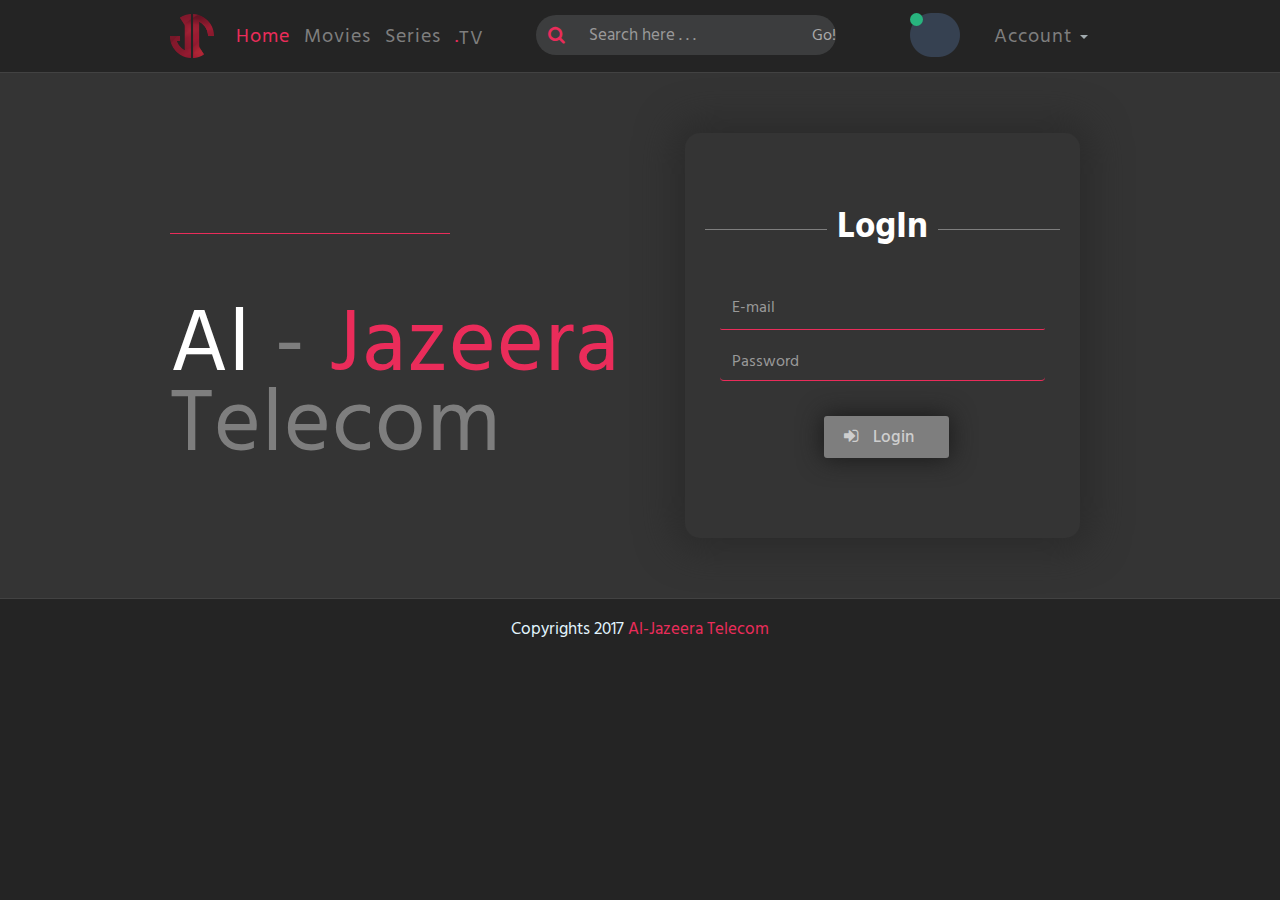
<file: login.html>
<!DOCTYPE html>
<html lang="en">
    <head>
        <meta charset="utf-8">
        <meta http-equiv="X-UA-Compatible" content="IE=edge">
        <meta name="viewport" content="width=device-width, initial-scale=1">
        <!-- The above 3 meta tags *must* come first in the head; any other head content must come *after* these tags -->
        <meta name="description" content="">
        <meta name="author" content="">
        <link rel="icon" href="http://tv.jt.iq/website/images/logo.png">

        <title>Login</title>

        <!-- Bootstrap core CSS -->

        <link href="assets/css/bootstrap.min.css" rel="stylesheet">


        <!-- Theme CSS -->
        <link href="assets/css/style1.css" rel="stylesheet">
        <!--<link href="assets/materialize/css/materialize.min.css" rel="stylesheet">-->
        <link href="assets/css/font-awesome.min.css" rel="stylesheet">
        <link href="assets/css/font-circle-video.css" rel="stylesheet">
        <link href="assets/css/bootstrap-datepicker.min.css" rel="stylesheet">

        <!-- Js -->
        <script src="assets/js/jquery.min.js"></script>
        <script src="assets/js/bootstrap.min.js"></script>
        <!--<script src="assets/materialize/js/materialize.min.js"></script>-->
        <script src="assets/js/bootstrap-datepicker.min.js"></script>

        <!-- font-family: 'Hind', sans-serif; -->
        <link href='https://fonts.googleapis.com/css?family=Hind:400,300,500,600,700|Hind+Guntur:300,400,500,700' rel='stylesheet' type='text/css'>
        <style>

        </style>

    </head>

    <body class="dark">

        <!-- logo, menu, search, avatar -->
        <nav class="navbar navbar-default">
            <div class="container">
                <!-- Brand and toggle get grouped for better mobile display -->
                <div class="navbar-header">
                    <button type="button" class="navbar-toggle collapsed" data-toggle="collapse" data-target="#top-nav" aria-expanded="false">
                        <span class="sr-only">Toggle navigation</span>
                        <span class="icon-bar"></span>
                        <span class="icon-bar"></span>
                        <span class="icon-bar"></span>
                    </button>
                    <a class="navbar-brand" href="#">
                        <img src="assets/img/logo.png" alt="Project name" class="logo" />
                    </a>
                </div>

                <!-- Collect the nav links, forms, and other content for toggling -->
                <div class="collapse navbar-collapse" id="top-nav">
                    <ul class="nav navbar-nav">
                        <li class="active"><a href="index.html">Home</a></li>
                        <li><a href="movies.html">Movies</a></li>
                        <li><a href="series.html">Series</a></li>
                        <li><a href="tv.html"><h class="blinking">.</h>TV</a></li>

                    </ul>
                    <form action="search.html" method="post" class="navbar-form navbar-left">
                        <div class="topsearch">
                            <div class="input-group">
                                <span class="input-group-addon"><i class="fa fa-search"></i></span>
                                <input type="text" class="form-control" placeholder="Search here . . .">
                                <div class="input-group-btn">
                                    <button type="submit" class="btn btn-default">Go!</button>
                                </div><!-- /btn-group -->
                            </div>
                        </div>
                    </form>
                    <ul class="nav navbar-nav navbar-right">
                        <li><a href="#">
                            <div class="avatar pull-left">
                                <img src="assets/img/avatar.png" alt="avatar" class="img-responsive" />
                                <span class="status"></span>
                            </div>
                        </a></li>
                        <li class="dropdown">
                            <a href="#" class="dropdown-toggle" data-toggle="dropdown">Account <span class="caret"></span></a>
                            <ul class="dropdown-menu">
                                <li><a href="login.html"><i class="fa fa-sign-in" aria-hidden="true" style="color: #ea2c5a!important;"></i> Login</a></li>
                                <li><a href="signup.html"><i class="fa fa-user-plus" aria-hidden="true"style="color: #ea2c5a!important;"></i> Sign up</a></li>
                            </ul>
                        </li>
                    </ul>
                </div><!-- /.navbar-collapse -->
            </div><!-- /.container-fluid -->
        </nav>
        <!-- /Nav -->


        <!--Main-Content-->
        <div class="content-wrapper">
            <div class="container">
                <div class="row login-block">
                    <div class="col-md-6 col-sm-6">
                        <div class="banner-text">
                            <!--<div class="line"></div>-->
                            <hr>
                            <div class="b-text">
                                Al
                                <span class="color-b2">-</span>
                                <span class="color-b1">Jazeera</span>
                                <span class="color-b2">Telecom</span>
                            </div>
                        </div>
                    </div>
                    <div class="col-md-6 col-sm-6">
                        <form>
                            <div class="row signup-form">
                                <div class="col-md-12 title">
                                    <span class="text">LogIn</span>
                                </div>
                                <div class="form-group col-sm-12">
                                    <input type="email" class="form-control" placeholder="E-mail">
                                </div>
                                <div class="form-group col-sm-12">
                                    <input type="password" class="form-control" placeholder="Password">
                                </div>

                                <!--<div class="checkbox">-->
                                    <!--<label>-->
                                        <!--<label class="checkbox">-->
                                            <!--<input type="checkbox" name="#">-->
                                            <!--<span class="arrow"></span>-->
                                        <!--</label> <span style="color: #7e7e7e;">Remember me on this computer</span>-->
                                        <!--<br>-->
                                        <!--<span style="color: #cecece!important;">(not recomended on public or shared computers)</span>-->
                                    <!--</label>-->
                                <!--</div>-->

                                <div class="form-group col-md-6 col-md-offset-3 text-center signup-btns">
                                    <button type="submit" class="btn btn-default ok-btn" style="padding-right: 35px;"><i class="fa fa-sign-in" aria-hidden="true"></i> Login</button>
                                </div>
                            </div>
                        </form>
                    </div>
                </div>
            </div>
        </div>
        <!--/Main-Content-->


        <!-- footer -->
        <footer>
            <div class="container-fluid">
                <div class="row nospace">
                    <div class="container">
                        <div class="col-lg-10 col-lg-offset-1 footer-prop">
                            <p>Copyrights 2017 <a href="index.html">Al-Jazeera Telecom</a></p>
                        </div>
                    </div>
                </div>
            </div>
        </footer>
        <!-- /footer -->

    </body>
</html>
</file>
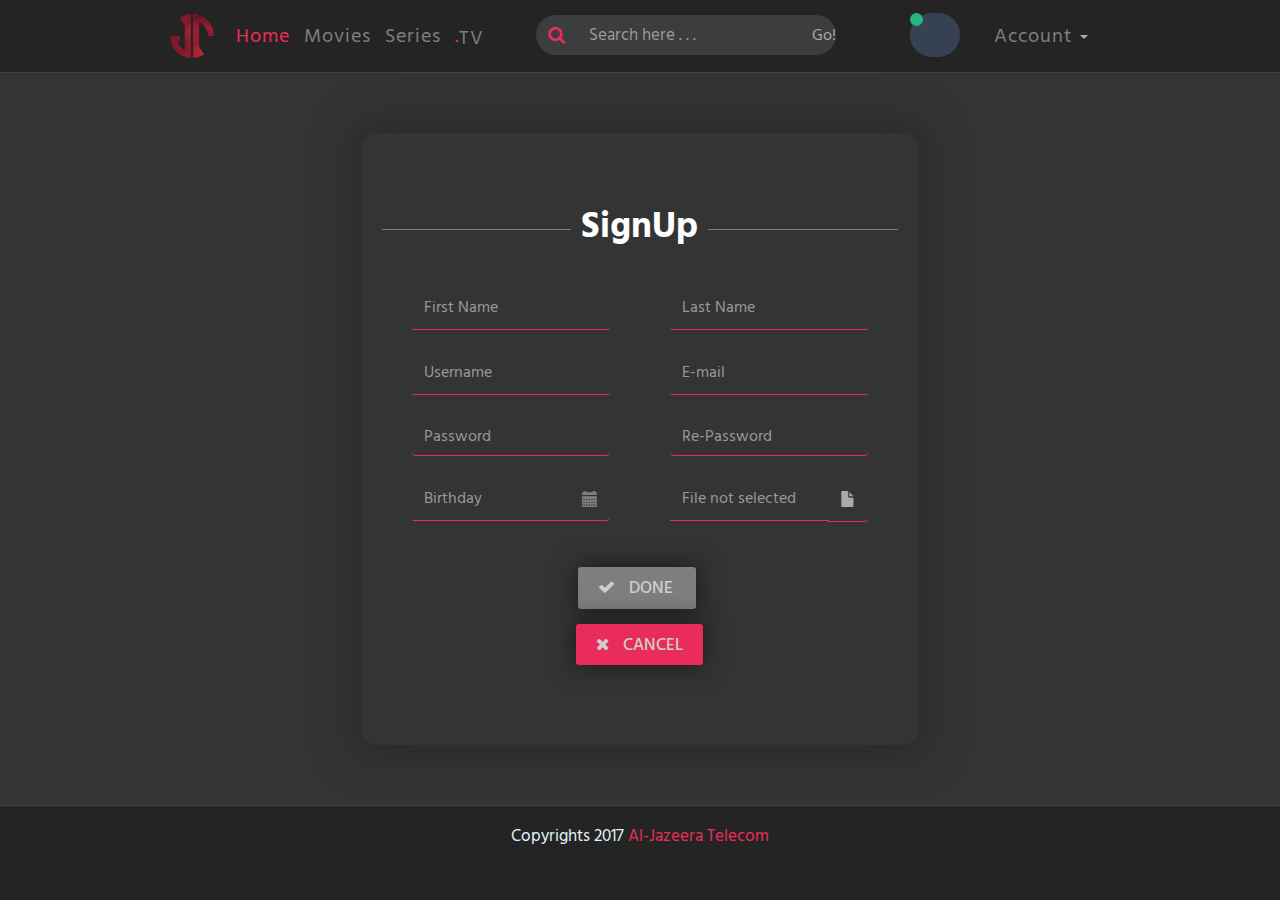
<file: signup.html>
<!DOCTYPE html>
<html lang="en">
    <head>
        <meta charset="utf-8">
        <meta http-equiv="X-UA-Compatible" content="IE=edge">
        <meta name="viewport" content="width=device-width, initial-scale=1">
        <!-- The above 3 meta tags *must* come first in the head; any other head content must come *after* these tags -->
        <meta name="description" content="">
        <meta name="author" content="">
        <link rel="icon" href="http://tv.jt.iq/website/images/logo.png">

        <title>SignUp</title>

        <!-- Bootstrap core CSS -->
        <link href="assets/css/bootstrap.min.css" rel="stylesheet">


        <!-- Theme CSS -->
        <link href="assets/css/style1.css" rel="stylesheet">
        <!--<link href="assets/materialize/css/materialize.min.css" rel="stylesheet">-->
        <link href="assets/css/font-awesome.min.css" rel="stylesheet">
        <link href="assets/css/font-circle-video.css" rel="stylesheet">
        <link href="assets/css/bootstrap-datepicker.min.css" rel="stylesheet">

        <!-- Js -->
        <script src="assets/js/jquery.min.js"></script>
        <script src="assets/js/bootstrap.min.js"></script>
        <!--<script src="assets/materialize/js/materialize.min.js"></script>-->
        <script src="assets/js/bootstrap-datepicker.min.js"></script>



        <!-- font-family: 'Hind', sans-serif; -->
        <link href='https://fonts.googleapis.com/css?family=Hind:400,300,500,600,700|Hind+Guntur:300,400,500,700' rel='stylesheet' type='text/css'>
    </head>

    <body class="dark">

        <!-- logo, menu, search, avatar -->
        <nav class="navbar navbar-default">
            <div class="container">
                <!-- Brand and toggle get grouped for better mobile display -->
                <div class="navbar-header">
                    <button type="button" class="navbar-toggle collapsed" data-toggle="collapse" data-target="#top-nav" aria-expanded="false">
                        <span class="sr-only">Toggle navigation</span>
                        <span class="icon-bar"></span>
                        <span class="icon-bar"></span>
                        <span class="icon-bar"></span>
                    </button>
                    <a class="navbar-brand" href="#">
                        <img src="assets/img/logo.png" alt="Project name" class="logo" />
                    </a>
                </div>

                <!-- Collect the nav links, forms, and other content for toggling -->
                <div class="collapse navbar-collapse" id="top-nav">
                    <ul class="nav navbar-nav">
                        <li class="active"><a href="index.html">Home</a></li>
                        <li><a href="movies.html">Movies</a></li>
                        <li><a href="series.html">Series</a></li>
                        <li><a href="tv.html"><h class="blinking">.</h>TV</a></li>

                    </ul>
                    <form action="search.html" method="post" class="navbar-form navbar-left">
                        <div class="topsearch">
                            <div class="input-group">
                                <span class="input-group-addon"><i class="fa fa-search"></i></span>
                                <input type="text" class="form-control" placeholder="Search here . . .">
                                <div class="input-group-btn">
                                    <button type="submit" class="btn btn-default">Go!</button>
                                </div><!-- /btn-group -->
                            </div>
                        </div>
                    </form>
                    <ul class="nav navbar-nav navbar-right">
                        <li><a href="#">
                            <div class="avatar pull-left">
                                <img src="assets/img/avatar.png" alt="avatar" class="img-responsive" />
                                <span class="status"></span>
                            </div>
                        </a></li>
                        <li class="dropdown">
                            <a href="#" class="dropdown-toggle" data-toggle="dropdown">Account <span class="caret"></span></a>
                            <ul class="dropdown-menu">
                                <li><a href="login.html"><i class="fa fa-sign-in" aria-hidden="true" style="color: #ea2c5a!important;"></i> Login</a></li>
                                <li><a href="signup.html"><i class="fa fa-user-plus" aria-hidden="true"style="color: #ea2c5a!important;"></i> Sign up</a></li>
                            </ul>
                        </li>
                    </ul>
                </div><!-- /.navbar-collapse -->
            </div><!-- /.container-fluid -->
        </nav>
        <!-- /Nav -->

        <!--Main-Content-->
        <div class="content-wrapper">
            <div class="container">
                <div class="row signup-block">
                    <div class="col-md-8 col-md-offset-2">
                        <form>
                            <div class="row signup-form">
                                <div class="col-md-12 title">
                                  <span class="text">SignUp</span>
                                </div>
                                <div class="form-group col-md-6 col-sm-6">
                                    <input type="text" class="form-control" placeholder="First Name">
                                </div>
                                <div class="form-group col-md-6 col-sm-6">
                                    <input type="text" class="form-control" placeholder="Last Name">
                                </div>
                                <div class="form-group col-md-6 col-sm-6">
                                    <input type="text" class="form-control" placeholder="Username">
                                </div>
                                <div class="form-group col-md-6 col-sm-6">
                                    <input type="email" class="form-control" placeholder="E-mail">
                                </div>
                                <div class="form-group col-md-6 col-sm-6">
                                    <input type="password" class="form-control" placeholder="Password">
                                </div>
                                <div class="form-group col-md-6 col-sm-6">
                                    <input type="password" class="form-control" placeholder="Re-Password">
                                </div>
                                <div class="form-group col-md-6 col-sm-6">
                                    <div class="input-group date" id='datetimepicker1'>
                                        <input type="text" class="form-control" placeholder="Birthday" />
                                        <span class="input-group-addon">
                                        <span class="glyphicon glyphicon-calendar"></span>
                                        </span>
                                    </div>
                                </div>
                                <div class="form-group col-md-6 col-sm-6">
                                    <div class="input-group">
                                        <input type="file" id="files-input-upload" style="display:none">
                                        <input type="text" id="fake-file-input-name" disabled="disabled" placeholder="File not selected" class="form-control">
                                        <span class="input-group-btn">
                                        <button id="fake-file-button-browse" type="button" class="btn btn-default">
                                            <span class="glyphicon glyphicon-file"></span>
                                        </button>
                                    </span>
                                    </div>
                                </div>

                                <div class="form-group col-md-6 col-md-offset-3 text-center signup-btns">
                                <button type="submit" class="btn btn-default ok-btn"><i class="fa fa-check" aria-hidden="true"></i> DONE</button>
                                    <a href="#" class="btn btn-default cancel-btn"><i class="fa fa-times" aria-hidden="true"></i> CANCEL</a>
                                </div>
                            </div>

                        </form>

                    </div>
                </div>
            </div>
        </div>
        <!--/Main-Content-->


        <!-- footer -->
        <footer>
            <div class="container-fluid">
                <div class="row nospace">
                    <div class="container">
                        <div class="col-lg-10 col-lg-offset-1 footer-prop">
                            <p>Copyrights 2017 <a href="index.html">Al-Jazeera Telecom</a></p>
                        </div>
                    </div>
                </div>
            </div>
        </footer>
        <!-- /footer -->

        <!-- Bootstrap core JavaScript
        ================================================== -->
        <script type="text/javascript">
            $(document).ready(function () {
                $('#datetimepicker1').datepicker({
                    format: "dd/mm/yyyy",
//
                });
            });
        </script>
        <script type="text/javascript">
            // Fake file upload
            document.getElementById('fake-file-button-browse').addEventListener('click', function() {
                document.getElementById('files-input-upload').click();
            });

            document.getElementById('files-input-upload').addEventListener('change', function() {
                document.getElementById('fake-file-input-name').value = this.value;

                document.getElementById('fake-file-button-upload').removeAttribute('disabled');
            });
        </script>

    </body>
</html>
</file>
<file: assets/css/style1.css>
/*
* Table of contents
* 1. General styles
* 1.1 Variables
* 2. Header
* 3. Content
* 3.1 Home page
* 3.2 Search page
* 3.3 Upload page and Upload Edit page
* 3.4 Account page and Login page
* 3.5 Categories Page
* 3.6 History Page
* 3.7 Channel Page
* 3.8 Single Video Page
* 4. Footer
*/
.vertical-align {
    top: 50%;
    -webkit-transform: translateY(-50%);
    -ms-transform: translateY(-50%);
    transform: translateY(-50%);
}
.horizontal-align {
    left: 50%;
    -webkit-transform: translateX(-50%);
    -ms-transform: translateX(-50%);
    transform: translateX(-50%);
}
.vert-wrapper {
    display: table;
    width: 100%;
    height: 100%;
}
.vert-wrapper .vert {
    display: table-cell;
    height: 100%;
    vertical-align: middle;
}
/*
* General Styles
*/
body {
    color: #2e2e2e;
    font-family: 'Hind Guntur', sans-serif;
    font-size: 16px;
    background-color: #ffffff;
}
body.dark {
    background-color: #242424;
}
body.dark .content-wrapper {
    background-color: #343434;
}
a {
    color: #2e2e2e;
}
a:hover {
    color: #ea2c5a;
    text-decoration: none;
}
label {
    margin-bottom: 10px;
}
.padding-def {
    padding: 70px 0;
}
.bg-clean .btn-default {
    border: none;
    background: transparent;
}
.btn-group.open .dropdown-toggle {
    -webkit-box-shadow: none;
    box-shadow: none;
}
.btn:active,
.btn.active {
    -webkit-box-shadow: none;
    box-shadow: none;
}
.btn-default:hover,
.btn-default:active,
.btn-default.active,
.btn-default:focus,
.btn-default.focus,
.open > .dropdown-toggle.btn-default {
    color: #637076;
    background-color: transparent;
    border-color: transparent;
}
.btn-default:active:hover,
.btn-default.active:hover,
.open > .dropdown-toggle.btn-default:hover,
.btn-default:active:focus,
.btn-default.active:focus,
.open > .dropdown-toggle.btn-default:focus,
.btn-default:active.focus,
.btn-default.active.focus,
.open > .dropdown-toggle.btn-default.focus {
    color: #637076;
    background-color: transparent;
    border-color: transparent;
}
.tooltip-inner {
    background-color: #44474e;
    font-family: 'Hind Guntur', sans-serif;
    font-size: 14px;
    padding: 5px 9px 1px 9px;
}
.tooltip.top .tooltip-arrow {
    border-top-color: #44474e;
}
.ta-r {
    text-align: right;
}
a.active {
    color: #ea2c5a;
}
.head-div {
    border-top: solid 1px #eceff0;
}

/*
* General Styles END
*/
.col-xs-1-5,
.col-sm-1-5,
.col-md-1-5,
.col-lg-1-5 {
    position: relative;
    min-height: 1px;
    padding-right: 10px;
    padding-left: 10px;
}
.col-xs-1-5 {
    width: 20%;
    float: left;
}
@media (min-width: 768px) {
    .col-sm-1-5 {
        width: 20%;
        float: left;
    }
}
@media (min-width: 992px) {
    .col-md-1-5 {
        width: 20%;
        float: left;
    }
}
@media (min-width: 1200px) {
    .col-lg-1-5 {
        width: 20%;
        float: left;
    }
}
input[type="text"],
input[type="email"],
input[type="number"],
input[type="search"],
textarea,
label.checkbox {
    border: solid 1px #e0e1e2;
    border-radius: 2px;
}
input[type="text"],
input[type="email"],
input[type="number"],
input[type="search"],
/*textarea {*/
    /*width: 100%;*/
    /*padding-left: 14px;*/
    /*padding-right: 14px;*/
    /*color: #7e7e7e;*/
    /*font-size: 16px;*/
    /*font-weight: normal;*/
    /*-webkit-transition: border 0.3s;*/
    /*-moz-transition: border 0.3s;*/
    /*-ms-transition: border 0.3s;*/
    /*-o-transition: border 0.3s;*/
/*}*/
input[type="text"]:focus,
input[type="email"]:focus,
input[type="number"]:focus,
input[type="search"]:focus,
textarea:focus {
    outline: none;
    border-color: #b5b5b5;
}
input[type="text"][readonly]:focus,
input[type="email"][readonly]:focus,
input[type="number"][readonly]:focus,
input[type="search"][readonly]:focus,
textarea[readonly]:focus {
    outline: none;
    border-color: #e0e1e2;
}
textarea {
    padding-top: 10px;
}
input[type="text"],
input[type="email"],
input[type="number"],
input[type="search"] {
    height: 40px;
    padding-top: 4px;
}
label.clipboard {
    position: relative;
    width: 100%;
}
label.clipboard .btn-copy {
    position: absolute;
    display: block;
    width: 56px;
    height: 28px;
    padding-top: 5px;
    top: 50%;
    right: 6px;
    margin-top: -14px;
    border-radius: 2px;
    text-align: center;
    background-color: #eceff0;
    color: #7e7e7e;
    font-weight: normal;
    cursor: pointer;
    -webkit-transition: 0.3s;
    -moz-transition: 0.3s;
    -ms-transition: 0.3s;
    -o-transition: 0.3s;
}
label.clipboard:hover .btn-copy {
    background-color: #b5b5b5;
    color: white;
}
.login-window input {
    height: 46px;
    padding-top: 18px;
}
.login-window button {
    padding-top: 22px;
    padding-bottom: 16px;
}
input:focus,
select:focus,
textarea:focus {
    -webkit-box-shadow: none !important;
    moz-box-shadow: none !important;
    box-shadow: none !important;
    outline: none !important;
}
label.checkbox-text {
    position: relative;
    display: block;
    overflow: hidden;
    padding-left: 36px;
}
label.checkbox-text .checkbox {
    position: absolute;
    left: 0;
}
label.checkbox-text p {
    margin-top: 12px;
    margin-bottom: 6px;
    font-weight: normal;
}
.cv-percent {
    color: #28b47e;
    display: inline-block;
    position: relative;
    padding-left: 19px;
}
.cv-percent .cv-circle {
    border: solid 2px #28b47e;
    border-radius: 7px;
    width: 14px;
    height: 14px;
    display: inline-block;
    position: absolute;
    top: 1px;
    left: 0px;
}
ul.list-inline li a:not(.color-active) {
    color: #7e7e7e;
}
ul.list-inline li a:not(.color-active):hover {
    color: #2e2e2e;
}
ul.list-inline li a.color-active {
    color: #ea2c5a;
}
/*.single-ms-page{*/
    /*margin-top: 60px;*/
    /*margin-bottom: 60px;*/
/*}*/


/*
* Content Index
*/
.content-wrapper {
    background-color: #fbfdfe;
}
.content-block .cb-header {
    padding: 20px 0;
    color: #7e7e7e;
}
.content-block.head-div {
    border-top: solid 1px #eceff0;
}
.v-pagination {
    text-align: center;
    margin-top: 45px;
    margin-bottom: 45px;
}
.v-pagination .pages {
    width: 70px;
    height: 62px;
    border-radius: 31px;
    background-color: #eceff0;
    text-align: center;
    padding-top: 22px;
    padding-left: 30px;
    color: #2e2e2e;
    font-size: 18px;
    font-weight: 500;
}
.v-pagination .pages:last-child {
    padding-left: 0;
}
.v-pagination .pages:hover {
    color: #ffffff;
    background-color: #637076;
}
.v-pagination .pages.active {
    color: #ffffff;
    background-color: #637076;
}
.v-pagination .list-inline {
    margin-left: 0px;
    padding: 0;
    margin: 0;
}
@media (min-width: 768px) and (max-width: 1365px) {
    .avatars .col-sm-2 {
        padding-bottom: 10px;
    }
    .b-playlist {
        margin-bottom: 15px;}
    .v-pagination .pages {
        width: 62px;
        height: 62px;
    }
}
@media (min-width: 100px) and (max-width: 767px) {

    .b-playlist {
        margin-bottom: 15px;
    }
    .v-pagination .pages {
        width: 62px;
        height: 62px;
        margin-bottom: 10px;
    }

}
@media (min-width: 100px) and (max-width: 1365px) {
    .banner-text {
        position: relative;
        top: 0;
        left: 0;
        margin-top: 0;
        margin-left: 0;
        width: auto;
    }
    .banner-text .line {
        display: none;
    }
    .banner-text .b-text {
        color: #000000;
        font-size: 30px;
        text-align: center;
        line-height: 30px;
        padding-top: 30px;
    }
    .banner-text .overtext {
        margin: 15px 0;
        color: #a1a1a1;
        text-align: center;
    }
    .login-wraper .login-window {
        position: relative;
        width: auto;
        top: 0;
        left: 0;
        margin-left: 0;
        margin-top: 0;
    }
    .login-wraper .login-window .l-head {
        padding: 20px 10px;
    }
    .login-wraper .login-window .l-form {
        padding: 25px 20px;
    }
}


.single-video .author {
    padding: 30px;
    background-color: #ffffff;
    border-radius: 5px;
    -webkit-box-shadow: 0px 2px 1px 1px #d6d7d8;
    -moz-box-shadow: 0px 2px 1px 1px #d6d7d8;
    box-shadow: 0px 2px 1px 1px #d6d7d8;
}
.single-video .author .sv-avatar {
    width: 72px;
    float: left;
}
.single-video .author .sv-name {
    width: 430px;
    padding-left: 30px;
    float: left;
    color: #7e7e7e;
}
.single-video .author .sv-name a {
    font-weight: 500;
    color: #2e2e2e;
}
.single-video .author .sv-name a:hover {
    color: #ea2c5a;
}
.single-video .author .sv-name .c-sub {
    padding-top: 13px;
    float: left;
}
.single-video .author .sv-name .c-sub .c-f {
    float: left;
    width: 86px;
    padding: 5px 10px 0px 10px;
    border: solid 1px #ea2c5a;
    border-top-left-radius: 3px;
    border-bottom-left-radius: 3px;
    background-color: #ea2c5a;
    color: #ffffff;
}
.single-video .author .sv-name .c-sub .c-s {
    float: left;
    width: 92px;
    padding: 5px 10px 0px 10px;
    border: solid 1px #eceff0;
    border-left: none;
    border-top-right-radius: 3px;
    border-bottom-right-radius: 3px;
    color: #7e7e7e;
}
.single-video .author .sv-views {
    float: right;
    width: 200px;
}
.single-video .author .sv-views .sv-views-count {
    font-size: 20px;
    text-align: right;
}
.single-video .author .sv-views .sv-views-progress {
    margin-top: 10px;
    margin-bottom: 10px;
    height: 3px;
    width: 100%;
    background-color: #eceff0;
}
.single-video .author .sv-views .sv-views-progress .sv-views-progress-bar {
    height: 3px;
    width: 80%;
    background-color: #28b47e;
}
.single-video .author .sv-views .sv-views-stats .percent {
    color: #ea2c5a;
    font-size: 15px;
    padding-right: 30px;
}
.single-video .author .sv-views .sv-views-stats .green {
    color: #28b47e;
    font-size: 15px;
    padding-right: 30px;
}
.single-video .author .sv-views .sv-views-stats .green .circle {
    display: inline-block;
    width: 13px;
    height: 13px;
    border-radius: 50%;
    border: solid 2px #28b47e;
}
.single-video .author .sv-views .sv-views-stats .grey {
    color: #7e7e7e;
    font-size: 15px;
}
.single-video .author .sv-views .sv-views-stats .grey .circle {
    display: inline-block;
    width: 13px;
    height: 13px;
    border-radius: 50%;
    border: solid 2px #7e7e7e;
}
.single-video .info {
    margin-top: 25px;
}
.single-video .info h4 {
    margin: 20px 0 3px 0;
    padding: 0;
    font-weight: 500;
    font-size: 16px;
}
.single-video .info p {
    color: #7e7e7e;
}
.single-video .info .sv-tags {
    margin-bottom: 0;
}
.single-video .info .sv-tags span {
    display: inline-block;
    padding: 5px 9px 1px 9px;
    background-color: #eceff0;
    border-radius: 3px;
    margin-right: 7px;
}
.single-video .info .date-lic h4 {
    display: inline-block;
}
.single-video .info .date-lic p {
    display: inline-block;
}

/*
* FOOTER
*/
footer {
    border-top: solid 1px #eceff0;
}
footer .footer-prop{
    text-align: center;
    font-size: 17px;
    color: #e1f5fe;
    margin-top: 20px;
    margin-bottom: 20px;
}
footer .footer-prop a{
    color: #ea2c5a;
}
footer .footer-prop a:hover{
    text-decoration: underline;
}

/*
* FOOTER END
*/
body.dark .navbar-container,
body.dark .navbar-container2,
body.dark .content-block.head-div,
body.dark .content-block .cb-header,
body.dark .v-categories.side-menu .content-block .cb-content > .row > div:last-child,
body.dark .v-categories.side-menu .content-block .cb-content > .row > div:first-child,
body.dark footer,
body.dark .delimiter,
body.dark .c-details,
body.dark .h-divider,
body.dark .content-wrapper.head-div,
body.dark .caption,
body.dark .showless,
body.dark .showless a,
body.dark .list.similar-videos,
body.dark .loadmore,
body.dark .comments-list .cl-header,
body.dark .tabs-panel,
body.dark .tabs-content .tab-1 div:first-child,
body.dark .tabs-content .tab-2,
body.dark .tabs-content .tab-3,
body.dark .h-video,
body.dark .cb-content1.videolist1,
body.dark .u-details-wrap,
body.dark .channels-content .theme-section {
    border-color: #424242 !important;
}
body.dark .block-list div {
    border-color: #242424 !important;
}
body.dark .v-categories.side-menu .content-block .cb-content > .row > div:first-child {
    background-color: #242424 !important;
}
body.dark .v-categories.side-menu .bg-add {
    background: #242424;
}
body.dark .navbar-container2 .h-resume {
    color: #7e7e7e;
}
body.dark .navbar-container2 .color-default {
    color: #a9a9a9;
}
body.dark .list-inline li a {
    color: #7e7e7e;
}
body.dark .list-inline li a:not(.color-active):hover {
    color: #a2abaf !important;
}
body.dark .list-inline.menu li a {
    color: #a9a9a9;
    font-size: 20px;
    letter-spacing: 1px;
}
body.dark .f-copy .list-inline li a {
    color: #7e7e7e;
}
body.dark .f-copy .list-inline li a:hover {
    color: #a9a9a9;
}
body.dark i.fa,
body.dark i.cv,
body.dark .caret {
    color: #a2abaf;
}
body.dark .btn-arrow {
    border-color: #a2abaf !important;
}
body.dark .selectuser .btn-default {
    color: #a2abaf;
}
body.dark .btn.btn-default {
    color: #a9a9a9;
}
body.dark .b-video .v-desc,
body.dark .b-playlist .v-desc,
body.dark .b-category .v-desc,
body.dark .h-video .v-desc,
body.dark .b-video .name,
body.dark .b-playlist .name,
body.dark .b-category .name,
body.dark .h-video .name,
body.dark .b-video .v-desc a,
body.dark .b-playlist .v-desc a,
body.dark .b-category .v-desc a,
body.dark .h-video .v-desc a,
body.dark .b-video .name a,
body.dark .b-playlist .name a,
body.dark .b-category .name a,
body.dark .h-video .name a {
    color: #a9a9a9;
}
body.dark .b-video .v-desc:hover,
body.dark .b-playlist .v-desc:hover,
body.dark .b-category .v-desc:hover,
body.dark .h-video .v-desc:hover,
body.dark .b-video .name:hover,
body.dark .b-playlist .name:hover,
body.dark .b-category .name:hover,
body.dark .h-video .name:hover,
body.dark .b-video .v-desc a:hover,
body.dark .b-playlist .v-desc a:hover,
body.dark .b-category .v-desc a:hover,
body.dark .h-video .v-desc a:hover,
body.dark .b-video .name a:hover,
body.dark .b-playlist .name a:hover,
body.dark .b-category .name a:hover,
body.dark .h-video .name a:hover {
    color: #ea2c5a;
}
body.dark .v-pagination .pages {
    background-color: #424242;
    color: #7e7e7e;
}
body.dark .v-pagination .pages i.cv {
    color: #90989b;
}
body.dark .v-pagination .pages:hover,
body.dark .v-pagination .pages.active {
    background-color: #666666;
    color: #ffffff;
}
body.dark .c-details .c-name {
    color: #a9a9a9;
}
body.dark .c-details .c-sub-wrap .c-s {
    border-color: #343434 !important;
}
body.dark .cb-search input {
    background-color: #424242;
    border-color: #424242;
    color: #7e7e7e !important;
}
body.dark .cns-block .cns-info {
    border-color: #242424 !important;
    background-color: #242424;
}
body.dark .cns-block .cns-info h5 {
    color: #a9a9a9 !important;
}
body.dark .cns-block .cns-img-small .cns-small-wrapp {
    background-color: #242424 !important;
}
body.dark .loadmore .btn {
    background-color: #424242 !important;
    border-color: #424242;
}
body.dark .loadmore .btn:hover {
    color: #ea2c5a !important;
    border-color: #ea2c5a;
}
body.dark .login-window .l-head {
    background-color: #242424;
    border-color: #424242 !important;
    color: #a9a9a9;
}
body.dark .login-window .l-form {
    background-color: #343434;
}
body.dark .login-window label,
body.dark .login-window .signuptext a {
    color: #a9a9a9;
}
body.dark .login-window input {
    background-color: #424242;
    border-color: #424242;
}
body.dark .s-s-title {
    color: #a9a9a9;
}
body.dark .caption .left a {
    color: #a9a9a9;
}
body.dark .caption .left a:hover {
    color: #ea2c5a;
}
body.dark .caption .right:hover a,
body.dark .caption .right:hover a i {
    color: #ea2c5a;
}
body.dark h1 a {
    color: #a9a9a9;
}
body.dark h1 a:hover {
    color: #ea2c5a;
}
body.dark .author {
    background-color: #242424;
    -webkit-box-shadow: 0px 2px 1px 1px #242424;
    -moz-box-shadow: 0px 2px 1px 1px #242424;
    box-shadow: 0px 2px 1px 1px #242424;
}
body.dark .author .sv-name a {
    color: #a9a9a9;
}
body.dark .author .c-sub .c-s {
    border-color: #424242 !important;
    background-color: #343434;
}
body.dark .author .sv-views-count {
    color: #a9a9a9;
}
body.dark .info h4 {
    color: #a9a9a9;
}
body.dark .sv-tags span {
    background-color: #242424 !important;
}
body.dark .sv-tags span a {
    color: #a9a9a9;
}
body.dark .sv-tags span a:hover {
    color: #ea2c5a;
}
body.dark .adblock .img,
body.dark .adblock2 .img {
    background-color: #3c3d3e;
}
body.dark .showless a {
    background-color: #424242;
    color: #7e7e7e;
}
body.dark .comments .reply-comment .rc-header {
    color: #a9a9a9;
}
body.dark .comments .rc-comment textarea {
    background-color: #424242;
    border-color: #424242;
}
body.dark .comments .comments-list .cl-header .c-nav .list-inline li a.active {
    color: #a9a9a9;
}
body.dark .comments .comments-list .cl-header .c-nav .list-inline li a:hover {
    color: #a9a9a9;
}
body.dark .comments .comments-list .cl-text {
    color: #a9a9a9;
}
body.dark .loadmore-comments form .btn.btn-default.h-btn {
    background-color: #424242;
    border-color: #424242;
}
body.dark .loadmore-comments form .btn.btn-default.h-btn:hover {
    color: #ea2c5a !important;
    border-color: #ea2c5a;
}
body.dark .tabs-panel a.active {
    background-color: #424242 !important;
}
body.dark .tabs-panel a.active,
body.dark .tabs-panel a.active i {
    color: #ea2c5a !important;
}
body.dark .tabs-panel a:hover,
body.dark .tabs-panel a:hover i {
    color: #ea2c5a !important;
}
body.dark .tabs-panel a i {
    color: #a2abaf !important;
}
body.dark .tabs-content .tab-2 i.fa,
body.dark .tabs-content .tab-2 i.fa:hover {
    color: #ffffff !important;
}
body.dark .tabs-content .tab-2 i.fa.fa-reddit {
    color: #5f99cf !important;
}
body.dark .tabs-content input,
body.dark .tabs-content textarea {
    background-color: #424242;
    color: #7e7e7e;
    border-color: #424242;
}
body.dark .tabs-content .tags-type2 a,
body.dark .tabs-content .tags-type1 a {
    background-color: #242424;
    border-color: #242424;
}
body.dark .tabs-content .tags-type2 a,
body.dark .tabs-content .tags-type2 a i {
    color: #a9a9a9;
}
body.dark .tabs-content .tags-type2 a:hover {
    background-color: #3c3d3e;
}
body.dark label.checkbox {
    background-color: #424242;
    border-color: #424242;
}
body.dark .block-list div.active {
    border-color: #ea2c5a !important;
}
body.dark .block-list div.active span {
    color: #a9a9a9 !important;
}
body.dark .list .v-number {
    color: #666666;
}
body.dark .block-list > div:nth-child(odd) {
    background-color: #424242 !important;
}
body.dark .block-list > div.active i {
    color: #ea2c5a;
}
body.dark .sscr-user-info .sscr-name {
    color: #a9a9a9 !important;
}
body.dark .u-area .u-text1 {
    color: #a9a9a9 !important;
}
body.dark .cv.cvicon-cv-upload-video {
    color: #a2abaf !important;
}
body.dark .form-group label {
    color: #a9a9a9;
}
body.dark .form-group input,
body.dark .form-group textarea,
body.dark .form-group select {
    /*background: #424242;*/
    background-color: transparent;
    border: none;
    border-bottom:1px solid #ea2c5a;
    color: #7e7e7e;
    outline: none;
    box-shadow: none;
}
body.dark .u-details .ud-caption {
    color: #a9a9a9;
}
body.dark .u-details .cvicon-cv-cancel {
    color: #a2abaf;
}
body.dark .u-details .cvicon-cv-cancel:hover {
    color: #ea2c5a;
}
body.dark .u-details .u-title {
    color: #a9a9a9;
}
body.dark .clipboard .btn-copy {
    background-color: #242424;
    color: #a9a9a9;
}
body.dark .clipboard .btn-copy:hover {
    background-color: #343434;
}
body.dark .loginsignup a {
    color: #a9a9a9;
}
body.dark .channels-content h4 {
    color: #a9a9a9;
}
body.dark .btn-view-more:hover {
    color: #a9a9a9 !important;
}
body.dark .c-sub-wrap .c-s {
    background-color: #424242;
    border-color: #424242;
}
.u-form .u-category {
    color: #a9a9a9 !important;
}
i.fa:hover,
i.cv:hover {
    color: #ea2c5a !important;
}
.b-video .v-desc:hover,
.b-playlist .v-desc:hover,
.b-category .v-desc:hover,
.v-desc .v-desc:hover,
.b-video .name:hover,
.b-playlist .name:hover,
.b-category .name:hover,
.v-desc .name:hover,
.b-video .v-desc:hover a,
.b-playlist .v-desc:hover a,
.b-category .v-desc:hover a,
.v-desc .v-desc:hover a,
.b-video .name:hover a,
.b-playlist .name:hover a,
.b-category .name:hover a,
.v-desc .name:hover a {
    color: #ea2c5a !important;
}
.upload-button i.cv.cvicon-cv-upload-video {
    color: white !important;
}
.upload-button:hover i.cv.cvicon-cv-upload-video {
    color: #2cce8f !important;
}
.color-active {
    color: #ea2c5a !important;
    font-size: 20px;
    letter-spacing: 1px;
}
.color-active > a {
    color: #ea2c5a !important;
}
.c-social i.fa {
    color: white !important;
}

        /*-----------------------
        ------------Nav----------
        ------------------------*/
.navbar-default{
    border: none;
    background-color: #242424 !important;
    border-radius: 0px;
    border-bottom: solid 1px #424242;
    margin-bottom: 0px;
}
.navbar-default .navbar-nav {  margin-left: 40px;  }
.logo {
    width: 44px;
    height: 44px;
    margin-top: -10px;
}
.navbar-default .navbar-nav>.open>a,
.navbar-default .navbar-nav>.open>a:hover,
.navbar-default .navbar-nav>.open>a:focus{
    background-color: #242424 !important;
    color: #ea2c5a;
}
.navbar-default .navbar-collapse, .navbar-default .navbar-form{
    border: none;
}
.navbar-default .navbar-form{
    margin-top: 15px;
    margin-bottom: 15px;
}
.navbar-default .navbar-toggle
{  border-color: #ea2c5a;  }
.navbar-default .navbar-toggle .icon-bar
{  background-color: #ea2c5a;  }
.navbar-default .navbar-toggle:focus, .navbar-default .navbar-toggle:active  {
    background-color: #7e7e7e;
    border-color: #7e7e7e;
}
.navbar-default .nav > li > a{padding: 24px 7px 24px 7px;}
.navbar-default .nav > li > a, .navbar-default .nav > li > a:focus {
    font-size: 20px;
    color: #7e7e7e;
    letter-spacing: 1px;
    padding-top: 28px;
    padding-bottom: 20px;

}
.navbar-default .nav > li > a:hover, .navbar-default .nav > li > a:focus:hover {
    color: #ea2c5a;
    background-color:#242424;
}
.navbar-default .nav > li.active > a, .navbar-default .nav > li.active > a:focus {
    color: #ea2c5a !important;
    background-color: #242424 !important;
}
.navbar-default .nav > li.active > a:hover, .navbar-default .nav > li.active > a:focus:hover {
    color: #ea2c5a !important;
    background-color: #242424 !important;
}
.navbar-default .navbar-right .dropdown .dropdown-menu
{  background-color: #242424 !important;  }
.navbar-default .navbar-right .dropdown .dropdown-menu >li a
{  color: #7e7e7e!important;  }
.navbar-default .navbar-right .dropdown .dropdown-menu >li a:hover,
.navbar-default .navbar-right .dropdown .dropdown-menu >li a:active,
.navbar-default .navbar-right .dropdown .dropdown-menu >li a:focus
{  color: #ea2c5a;  background-color: #242424; }
.topsearch .input-group{width: 500px; margin-left: 30px;}
.topsearch .input-group input,
.topsearch .input-group .input-group-addon,
.topsearch .input-group .input-group-btn {
    background-color: #3c3d3e;
    color: #a2abaf;
    font-size: 17px;
}
.topsearch .input-group i.fa:hover,
.topsearch .input-group i.cv:hover {
    color: #a2abaf !important;
}
.topsearch .input-group-addon,
.topsearch .input-group-btn,
.topsearch input {
    border: none;
    background-color: #eceff0;
}
.topsearch .form-control {
    height: 40px;
    padding: 6px 12px;
    padding-top: 10px;
    box-shadow: none;
}
.topsearch .input-group-addon,
.topsearch .input-group-btn,
.topsearch input {
    border: none;
    background-color: #eceff0;
}
.topsearch .input-group-addon {
    border-top-left-radius: 20px;
    border-bottom-left-radius: 20px;
}
.topsearch .input-group-addon i {
    font-size: 18px;
    padding-top: 2px;
    color: #ea2c5a !important;
}
.topsearch .input-group-btn {
    border-top-right-radius: 20px;
    border-bottom-right-radius: 20px;
    /*padding-right: 10px;*/
}
.topsearch .input-group-btn .btn {
    padding: 8px 0px 4px 0px;
    background-color: transparent;
    border: none;
    color: #a9a9a9;
}
.topsearch .input-group-btn .btn-default:hover{color: #ea2c5a;}
.avatar {
    width: 70px;
    margin-top: -15px;
    position: relative;
}
.avatar .status {
    position: absolute;
    top: 0px;
    left: 0px;
    background-color: #28b47e;
    display: block;
    width: 13px;
    height: 13px;
    border-radius: 50%;
}
@media (min-width: 1000px) and (max-width: 1300px) {
    .topsearch .input-group{width: 300px;}
    .navbar-default .navbar-nav{margin: 0px;}
}
@media (min-width: 768px) and (max-width: 999px) {
    .navbar-default .container { width: 770px;}
    .navbar-default .navbar-form{ padding: 0; }
    .navbar-default .navbar-nav{margin-left: 0px;}
    .topsearch .input-group{width: 200px; margin-left: 5px;}
}
@media (min-width: 400px) and (max-width: 768px){

    .topsearch .input-group{width: 395px; margin-left:0px;}
    .navbar-default .navbar-right .dropdown .dropdown-toggle:hover{background-color: transparent;}
    .topsearch .input-group {padding-right:10px !important;}
    .topsearch .input-group input.form-control{padding-right:0px; padding-left: 0px;}
    .topsearch .input-group .input-group-btn{padding-left:10px!important; padding-right: 10px;}
}
@media (min-width: 200px) and (max-width: 399px){
    .topsearch .input-group{width: 280px; margin-left: 0px;}
    .topsearch .input-group-btn .btn .btn-default{padding-right: 10px !important;}
    .topsearch .input-group {padding-right:10px !important;}
    .topsearch .input-group input.form-control{padding-right:0px; padding-left: 0px;}
    .topsearch .input-group .input-group-btn{padding-left:10px!important; padding-right: 10px;}
}
.blinking {
    /*font-size: 50px;*/
    color: #ea2c5a;
    animation-name: blinker;
    animation-duration: 1s;
    animation-timing-function: linear;
    animation-iteration-count: infinite;
    vertical-align: middle;
}
@-moz-keyframes blinker {  /* Decimal not necessary, 0 and 1 is enough */
    100% { opacity: 1.0; }
    50% { opacity: 0.4; }
    0% { opacity: 1.0; }
}
@-webkit-keyframes blinker {
    100% { opacity: 1.0; }
    50% { opacity: 0.4; }
    0% { opacity: 1.0; }
}
@keyframes blinker {
    100% { opacity: 1.0; }
    50% { opacity: 0.4; }
    0% { opacity: 1.0; }
}

        /*-----------------------
        ---------/Nav---------
        ------------------------*/

        /*---------HomePage Css---------*/

        /*-----------------------
        ---------Main-Slider---------
        ------------------------*/

.top-owl .owl-text{
    color: #ea2c5a;
    font-size: 50px;
    position: absolute;
    top:70%;
    left: 15%;
    transform: translate(-50%, -50%);
}
.top-owl .owl-stage{
    position: relative;
}
.top-owl .owl-item.active .owl-text{
    animation: 1s .2s rotateInDownLeft both;
}
.top-owl .owl-item img{
    height: 450px;
}
.top-owl .owl-nav .owl-prev {
    top:45%;
    left: -45px;
}
.top-owl .owl-nav .owl-next {
    top:45%;
    right: -45px;
}
.main-slider{
    margin-top: 50px;
    margin-bottom: 20px;
}
@media (min-width: 768px) and (max-width: 798px){
    .top-owl .owl-item img{
        height: 350px;
    }
    .top-owl .owl-nav .owl-prev {
        top:45%;
        left: -20px;
    }
    .top-owl .owl-nav .owl-next {
        top:45%;
        right: -20px;
    }
}
@media (min-width: 500px) and (max-width: 767px){
    .top-owl .owl-item img{
        height: 250px;
    }
    .top-owl .owl-nav .owl-prev {
        top:45%;
        left: 0px;
    }
    .top-owl .owl-nav .owl-next {
        top:45%;
        right: 0px;
    }
}
@media (min-width: 299px) and (max-width: 499px){
    .top-owl .owl-item img{
        height: 150px;
    }
    .top-owl .owl-nav .owl-prev {
        top:25%;
        left: 0px;
    }
    .top-owl .owl-nav .owl-next {
        top:25%;
        right: 0px;
    }
    .top-owl .owl-text{
       top:60%;
       left: 15%;
   }
    .owl-text .btn-more{
        font-size: 14px;
        padding: 7px 5px 2px 5px;
        color: #e1e1e1!important;
    }
}
.btn-more{
    padding: 9px 10px 5px 10px;
    color: #e1e1e1!important;
    background-color: #ea2c5a;
    border: 1px solid #7e7e7e;
    transition: 0.2s ease-in;
}
.btn-more:hover{
    background-color: #101010!important;
    opacity: 0.7!important;
}

       /*-----------------------
        ---------/Main-Slider---------
        ------------------------*/

      /*-----------------------
        ---------V-Slider---------
       ------------------------*/
.v-owl .item {
    position: relative;
    z-index: 100;
    -webkit-backface-visibility: hidden;
}
.v-owl .owl-dots.disabled, .owl-carousel .owl-nav.disabled {
    display: block;
}
.owl-nav > div {
    margin-top: -26px;
    position: absolute;
    top: 50%;
    color: #cdcbcd;
}
.owl-nav i {
    font-size: 30px;
}
.owl-nav .fa{
    color: #ea2c5a!important;
}
.owl-nav .owl-prev {
    top:50%;
    left: -2%;
}
.owl-nav .owl-next {
    top:50%;
    right: -2%;
}
.movie-item .tag1{
    position: absolute;
    top: 15px;
    left: 0px;
    padding: 4px 10px 1px 10px;
    color: #ffffff;
    font-size: 15px;
    letter-spacing: 1px;
    background-color: #ea2c5a;
    border-radius: 0px 1px 1px 0px;
    /*max-height: 50px;*/
    transition: 0.5s ease-in;
    z-index: 100;
    /*opacity: 0;*/
    display: inline-block;
}
.list-title {
    color: #fff;
    font-size: 25px;
    font-weight: 500;
    text-align: center;
    position: relative;
    margin: 30px auto;
}
.list-title::before{
    content: " ";
    position: absolute;
    top: 45%;
    left:25%;
    height: 1px;
    width: 50%;
    background-color: #7e7e7e;

}
.list-title .list-title-text {
    position: relative;
    background-color: #343434;
    padding: 3px 10px;
    display: inline-block;
    font-size: 1.2em;
    font-weight: bold;
}
@media (min-width:300px) and (max-width:500px){
    .list-title{font-size: 20px;}
    .list-title::before{
        position: absolute;
        top: 45%;
        left:10%;
        height: 1px;
        width: 80%;
    }
    .list-title .title-arrow .icon-left{

        top: 10px;
        left:7%;
    }
    .list-title .title-arrow .icon-right{

        top: 10px;
        right:7%;
    }


}
@media (min-width:501px) and (max-width:767px){
    .list-title::before{
        position: absolute;
        top: 45%;
        left:10%;
        height: 1px;
        width: 80%;
    }
    .list-title .title-arrow .icon-left{

        top: 15px;
        left:9%;
    }
    .list-title .title-arrow .icon-right{

        top: 15px;
        right:9%;
    }

}

.title-arrow .fa{
    color: #ea2c5a!important;
    font-size: 18px;
}
.title-arrow .icon-left{
    position: absolute;
    top: 14px;
    left:24%;
}
.title-arrow .icon-right{
    position: absolute;
    top: 14px;
    right:24%;
}
        /*-----------------------
        ---------/V-Slider---------
        ------------------------*/

        /*-----------------------
        ---------Movies---------
        ------------------------*/
.videolist1{
    margin-top: 30px;
    margin-bottom: 30px;
}
.home-movie-img {
    position: relative;
    margin: 2%;
    overflow: hidden;
    border-radius: 2px;

}
.home-movie-img img {
    max-width: 100%;
    -moz-transition: all 0.3s;
    -webkit-transition: all 0.3s;
    transition: all 0.3s;
    border-radius: 2px;
    min-height: 350px;
    height: 350px;


}
.home-movie-img .movie-img-inner {
    border-radius: 2px;
    position: absolute;
    left: 0;
    top: 0;
    width: 100%;
    height: 100%;
    z-index: 100;
    border: 5px solid #ea2c5a;
    opacity: 0;
    color: #ea2c5a;
    transition: all 0.3s;
    background-color: rgba(0,0,0,0.4);

}
.home-movie-img:hover .movie-img-inner{
    opacity: 1;
}
.home-movie-img .movie-img-inner .play-icon{
    position: absolute;
    top: -50px;
    left: 50%;
    color: #ea2c5a;
    margin: -28px 0 0 -28px;
    height: 56px;
    width: 56px;
    font-size: 60px !important;
    opacity: 0.8;
    cursor: pointer;
    transition: all 0.3s ease 0s;

}
.home-movie-img:hover .movie-img-inner .play-icon{
    top:50%;
}
.home-movie-img:hover .movie-img-inner .play-icon:hover{
    opacity: 1;
}
.home-movie-img .movie-img-inner .desc-icon{
    position: absolute;
    top: 37px;
    right:-9px;
    color: #FFF;
    margin: -28px 0 0 -28px;
    height: 40px;
    width: 40px;
    font-size: 30px !important;
    opacity: 0.8;
    cursor: pointer;
    transition: all 0.3s ease 0s;

}
.home-movie-img:hover .movie-img-inner .desc-icon{
    right:0px;
}
.featuredItemsFlagButton {
    width: 0;
    height: 0;
    border-bottom: 60px solid #ea2c5a;
    /*border-bottom-right-radius: 3px;*/
    border-left: 60px solid transparent;
    position: absolute;
    z-index: 100;
    bottom: 0px;
    right: 0px;
}
.flagCaption {
    position: absolute;
    z-index: 10;
    top: 35px;
    right: 5px;
    font-size: 15px;
    color: #fff;
}

        /*-----------------------
        ---------/Movies---------
        ------------------------*/

        /*-----------------------
        ---------Series---------
        ------------------------*/
.b-playlist .v-img {
    border-radius: 2px;
    position: relative;
}
.b-playlist .v-img img {
    border: solid 2px #bdc1b6;
    width: 100%;
}
.b-playlist .v-img a {
    display: inline-block;
    position: relative;
    z-index: 3;
    width: 100%;
}
.b-playlist .v-img .items {
    position: absolute;
    bottom: 20px;
    right: 10px;
    background-color: #ea2c5a;
    border-radius: 7px;
    color: #ffffff;
    font-size: 14px;
    padding: 6px 9px 1px 9px;
    line-height: 14px;
    font-weight: 500;
    z-index: 5;


}
.b-playlist .v-img .l-1 {
    z-index: 1;
    position: absolute;
    width: 92%;
    left: 4%;
    max-height: 180px;
}
.b-playlist .v-img .l-2 {
    z-index: 2;
    position: absolute;
    margin-top: 11px;
    width: 96%;
    left: 2%;
    max-height: 180px;
}
.b-playlist .v-img .l-3 {
    z-index: 3;
    margin-top: 22px;
    max-height: 180px;
    min-height: 180px;
    height: 100%;
    -webkit-box-shadow: 0px 5px 10px -1px rgba(0,0,0,0.75);
    -moz-box-shadow: 0px 5px 10px -1px rgba(0,0,0,0.75);
    box-shadow: 0px 5px 10px -1px rgba(0,0,0,0.75);
}
.b-playlist .v-desc {
    color: #343434;
    font-weight: 500;
    padding-top: 25px;
}
.b-playlist .v-views {
    font-size: 15px;
    color: #7e7e7e;
    padding-bottom: 0px;
    padding-top: 5px;
}
.b-playlist .v-views .v-percent {
    color: #28b47e;
    display: inline-block;
    position: relative;
    padding-left: 19px;
}
.b-playlist .v-views .v-percent .v-circle {
    border: solid 2px #28b47e;
    border-radius: 7px;
    width: 14px;
    height: 14px;
    display: inline-block;
    position: absolute;
    top: 1px;
    left: 0px;
}
.b-playlist .v-views .fa{
    color: #ea2c5a!important;
    font-size: 19px;
}
        /*-----------------------
        ---------/Series---------
        ------------------------*/
.series-list, .channel-list{
    margin-top: 30px;
    margin-bottom: 30px;
}
        /*-----------------------
       ---------Channel---------
       ------------------------*/
.channel-img {
    position: relative;
    margin: 2%;
    overflow: hidden;
    border-radius: 2px;
}
.channel-img img {
    min-width: 100%;
    -moz-transition: all 0.3s;
    -webkit-transition: all 0.3s;
    transition: all 0.3s;
    border-radius: 2px;
    min-height: 175px;
    height: 175px;
}
.channel-img:hover img {
    /*-moz-transform: scale(1.1);*/
    /*-webkit-transform: scale(1.1);*/
    /*transform: scale(1.1);*/
    /*-webkit-transform: scale(1.23) rotate(5deg);*/
    /*-moz-transform: scale(1.23) rotate(5deg);*/
    /*-o-transform: scale(1.23) rotate(5deg);*/
    /*-ms-transform: scale(1.23) rotate(5deg);*/
    /*transform: scale(1.23) rotate(5deg);*/

}
.channel-img .channel-img-inner {
    border-radius: 2px;
    position: absolute;
    left: 0;
    top: 0;
    width: 100%;
    height: 100%;
    z-index: 100;
    border: 5px solid #ea2c5a;
    opacity: 0;
    color: #ea2c5a;
    transition: all 0.3s;
    background-color: rgba(0,0,0,0.4);

}
.channel-img:hover .channel-img-inner{
    opacity: 1;
}
.channel-img .channel-img-inner .play-icon{
    position: absolute;
    top: -50px;
    left: 50%;
    color: #ea2c5a;
    margin: -28px 0 0 -28px;
    height: 56px;
    width: 56px;
    font-size: 60px !important;
    opacity: 0.8;
    cursor: pointer;
    transition: all 0.3s ease 0s;

}
.channel-img:hover .channel-img-inner .play-icon{
    top:50%;
}
.channel-img:hover .channel-img-inner .play-icon:hover{
    opacity: 1;
}
.channel-page{
    margin-top: 50px;
    margin-bottom: 50px;
}
.channel-related{
    margin-top: 50px;
    margin-bottom: 20px;
    border-bottom: solid 1px #424242;
}
.channel-related .related-title{
    color: #e1f5fe;
    font-size: 23px;
    font-weight: 100;
    /*border-bottom: solid 1px #424242;*/
    margin-bottom: 20px;
}

        /*-----------------------
        ---------/Channel---------
        ------------------------*/



    /*---------/HomePage Css---------*/

    /*---------SignUp---------*/
.signup-form .col-md-6{
    margin-bottom: 25px;
    padding: 0px 30px 0px 30px;

}
.signup-block{
    margin-top: 60px;
    margin-bottom:60px;
}
.signup-form{
    padding: 40px 20px 40px 20px;
    margin: 0px 30px 0px 30px;
    /*border:solid 1px #424242;*/
    border-radius: 15px;
    -webkit-box-shadow: 0px 0px 36px 12px rgba(43,43,43,1);
    -moz-box-shadow: 0px 0px 36px 12px rgba(43,43,43,1);
    box-shadow: 0px 0px 36px 12px rgba(43,43,43,1);
}
.signup-form .title {
    color: #fff;
    font-size: 30px;
    font-weight: 600;
    text-align: center;
    position: relative;
    margin: 30px auto;
}
.signup-form .title::before{
    content: " ";
    position: absolute;
    top: 45%;
    left: 0;
    height: 1px;
    width: 100%;
    background-color: #7e7e7e;

}
.signup-form .title .text {
    position: relative;
    background-color: #343434;
    padding: 3px 10px;
    display: inline-block;
    font-size: 1.2em;
    font-weight: bold;
}
.signup-form .input-group-addon,
.signup-form .input-group-btn .btn-default{
    background-color: transparent;
    border: none;
    border-bottom: 1px solid #ea2c5a;
    color: #7e7e7e;
}
.signup-form .input-group-btn .btn-default{
    margin-top: 4px;
    /*padding-top: 1px;*/
}
.signup-form .form-group .ok-btn,.signup-form .form-group .cancel-btn{
    padding:8px 20px 6px 15px;
    border: none;
    outline: none;
    border-radius: 3px;
    color: #cecece!important;
    font-size: 17px;
    font-weight: 500;
    margin-bottom: 15px;
    transition: all 0.5s;
    position: relative;
    -webkit-box-shadow: 0px 0px 24px 1px rgba(26,26,26,1);
    -moz-box-shadow: 0px 0px 24px 1px rgba(26,26,26,1);
    box-shadow: 0px 0px 24px 1px rgba(26,26,26,1);
}
.signup-form .form-group .ok-btn{padding-right:23px; margin-right: 5px;}
.signup-form .form-group .ok-btn{
    background-color: #7e7e7e;
}
.signup-form .form-group .cancel-btn{
    background-color: #ea2c5a;
}
.signup-form .form-group .ok-btn .fa, .signup-form .form-group .cancel-btn .fa{
    padding: 3px 10px 0px 5px;
color: #cecece;}
.signup-form .form-group .ok-btn .fa:hover, .signup-form .form-group .cancel-btn .fa:hover{
    color: #cecece!important;
}
.signup-form .signup-btns{
    margin-top: 20px;
}
.signup-form .form-group .ok-btn::before,.signup-form .form-group .cancel-btn::before{
    content: '';
    position: absolute;
    top: 0;
    left: 0;
    width: 100%;
    height: 100%;
    z-index: 1;
    transition: all 0.3s;
}
.signup-form .form-group .ok-btn:hover::before,.signup-form .form-group .cancel-btn:hover::before{
    opacity: 0 ;
    transform: scale(0.5,0.5);
    background-color: transparent;
}
.signup-form .form-group .ok-btn::after,.signup-form .form-group .cancel-btn::after {
    content: '';
    position: absolute;
    top: 0;
    left: 0;
    width: 100%;
    height: 100%;
    z-index: 1;
    opacity: 0;
    transition: all 0.3s;
    border: 1px solid rgba(255,255,255,0.5);
    border-radius: 3px;
    transform: scale(1.2,1.2);

}
.signup-form .form-group .ok-btn:hover::after,.signup-form .form-group .cancel-btn:hover::after {
    opacity: 1;
    transform: scale(1,1);

}

    /*---------/SignUp---------*/

    /*---------Login---------*/
.login-block{
    margin-top: 60px;
    margin-bottom:60px;
}
.login-block .banner-text {
    padding-top: 100px;
}
.login-block .banner-text hr {
    height: 1px;
    border-top: solid 1px #ea2c5a;
    padding-bottom: 50px;
    width: 280px;
    margin: 0px;
}
.login-block .banner-text .b-text {
    color: #ffffff;
    font-size: 90px;
    text-align: left;
    line-height: 80px;
    letter-spacing: 1px;
}
.login-block .banner-text .b-text .color-b1 {
    color: #ea2c5a;
}
.login-block .banner-text .b-text .color-b2 {
    color: #7e7e7e;

}
.login-block div.checkbox > label {
    padding-left: 40px;
}
.login-block label.checkbox {
    position: absolute;
    margin-left: -30px;
}
label.checkbox {
    position: relative;
    width: 20px;
    height: 20px;
    cursor: pointer;
    background-color: #ffffff;
}
label.checkbox .arrow {
    display: none;
    position: absolute;
    width: 20px;
    height: 20px;
    left: 0;
    top: 0;
    border: solid 1px #ea2c5a;
    border-radius: 2px;
}
label.checkbox .arrow::before {
    content: '';
    display: block;
    position: absolute;
    width: 12px;
    height: 8px;
    left: 3px;
    top: 3px;
    border-top: solid 2px #ea2c5a;
    border-right: solid 2px #ea2c5a;
    -webkit-transform: rotate(135deg);
    -moz-transform: rotate(135deg);
    -ms-transform: rotate(135deg);
    -o-transform: rotate(135deg);
}
label.checkbox input[type="checkbox"]:checked + .arrow {
    display: block;
}
label.checkbox input[type="checkbox"] {
    display: none;}

@media (min-width: 767px) and (max-width: 768px){
    .login-block .banner-text hr {padding-bottom: 20px;}
    .login-block .banner-text .b-text {
        padding: 0px;
        font-size: 55px;
        text-align: left;
        line-height: 60px;

    }
}
@media (min-width: 300px) and (max-width: 767px){
    .login-block .banner-text {padding-top: 10px;}
    .login-block .banner-text hr {display: none;}
    .login-block .banner-text .b-text {
        padding: 0px;
        font-size: 50px;
        text-align: center;
        line-height: 60px;
        margin-bottom: 50px;

    }
}
@media (max-width: 300px){
    .login-block{
        margin-top: 30px;
        margin-bottom:30px;
    }
    .login-block .banner-text hr {display: none;}
    .login-block .banner-text {padding-top: 10px;}
    .login-block .banner-text .b-text {
        color: #ffffff;
        font-size: 35px;
        text-align: center;
        line-height: 40px;
        letter-spacing: 1px;
        margin-bottom: 30px;
    }
    .signup-form .title {font-size: 25px;}


}
    /*---------/Login---------*/

    /*---------ms-header-sidenav---------*/
.ms-header{
    background-color: #242424;
    border-bottom: solid 1px #424242;

}
.ms-header .navbar-nav{margin-left: 40px;}
.ms-header .title{
    color: #ea2c5a;
    font-size: 34px;
}
.ms-header .dropdown .dropdown-toggle{
    /*padding-top: 5px;*/
    color: #ea2c5a;
    font-size: 22px;
    margin-right: 7px;
    padding-top: 27px;
    padding-bottom: 25px;
}
.ms-header .dropdown .dropdown-toggle:hover,
.ms-header .dropdown .dropdown-toggle:active,
.ms-header .dropdown .dropdown-toggle:focus,
.ms-header .nav .open>a,
.ms-header .nav .open>a:hover,
.ms-header .nav .open>a:focus{background-color: transparent!important;}
.ms-header .dropdown .dropdown-menu {background-color: #242424 !important;}
.ms-header .dropdown .dropdown-menu >li a {color: #7e7e7e!important;}
.ms-header .dropdown .dropdown-menu >li a:hover,
.ms-header .dropdown .dropdown-menu >li a:active,
.ms-header .dropdown .dropdown-menu >li a:focus
{color: #ea2c5a!important;  background-color: #242424;}


@media (min-width: 991px) and (max-width: 1299px){
    .ms-header .dropdown .dropdown-toggle{
       padding-left: 10px;
        padding-right: 10px;
    }
}
@media (max-width: 768px){
    .ms-header,
    .ms-header .title{text-align: center}
    .ms-header .dropdown .dropdown-toggle{
        padding-left:0px;
        margin-right: 0px;
    }
    .ms-header .navbar-nav{
        margin-left: 0px!important;
    }


}

/*!**********sidenav*************!*/
.nav-side-menu {
    overflow: auto;
    /*font-family: verdana;*/
    font-size: 15px;
    font-weight: 200;
    background-color:#242424;
    /*position: fixed;*/
    /*top: 0px;*/
    width: 275px;
    height: 100%;
    color: #e1ffff;
}
.nav-side-menu .brand {
    background-color:   #343434;
    line-height: 50px;
    display: block;
    text-align: left;
    font-size: 20px;
    padding-left: 10px;
}
.nav-side-menu .toggle-btn {
    display: none;
}
.nav-side-menu ul,
.nav-side-menu li {
    list-style: none;
    padding: 0px;
    margin: 0px;
    line-height: 35px;
    cursor: pointer;
    /*border-left: 3px solid #2e353d;*/
    border-left: 3px solid #343434;

    border-bottom: solid 1px #424242;
    line-height: 40px;
}
.nav-side-menu li a {
    text-decoration: none;
    color: #a2abaf;
    padding-left: 35px;

}
.nav-side-menu li a i.fa{
    margin: 13px 14px 13px 0px;
}
.nav-side-menu li:hover {
    border-left: 3px solid #ea2c5a;
    background-color: #444444;
    /*color:#2e2e2e;*/
    -webkit-transition: all 1s ease;
    -moz-transition: all 1s ease;
    -o-transition: all 1s ease;
    -ms-transition: all 1s ease;
    transition: all 1s ease;
}
.nav-side-menu ul .active,
.nav-side-menu li .active {
    border-left: 3px solid #ea2c5a;
    background-color: #444444;
}
/*.collapsed{*/
/*.arrow:before{*/
/*font-family: FontAwesome;*/
/*content: "\f053";*/
/*display: inline-block;*/
/*padding-left:10px;*/
/*padding-right: 10px;*/
/*vertical-align: middle;*/
/*float:right;*/
/*}*/
/*}*/

/*.nav-side-menu ul :not(collapsed) .arrow:before,*/
/*.nav-side-menu li :not(collapsed) .arrow:before {*/
/*font-family: FontAwesome;*/
/*content: "\f078";*/
/*display: inline-block;*/
/*padding-left: 10px;*/
/*padding-right: 10px;*/
/*vertical-align: middle;*/
/*float: right;*/
/*}*/

/*.nav-side-menu ul .sub-menu li.active,*/
/*.nav-side-menu li .sub-menu li.active {*/
/*color: #d19b3d;*/
/*}*/
/*.nav-side-menu ul .sub-menu li.active a,*/
/*.nav-side-menu li .sub-menu li.active a {*/
/*color: #d19b3d;*/
/*}*/
/*.nav-side-menu ul .sub-menu li,*/
/*.nav-side-menu li .sub-menu li {*/
/*background-color: #181c20;*/
/*border: none;*/
/*line-height: 28px;*/
/*border-bottom: 1px solid #23282e;*/
/*margin-left: 0px;*/
/*}*/
/*.nav-side-menu ul .sub-menu li:hover,*/
/*.nav-side-menu li .sub-menu li:hover {*/
/*background-color: #020203;*/
/*}*/
/*.nav-side-menu ul .sub-menu li:before,*/
/*.nav-side-menu li .sub-menu li:before {*/
/*font-family: FontAwesome;*/
/*content: "\f105";*/
/*display: inline-block;*/
/*padding-left: 10px;*/
/*padding-right: 10px;*/
/*vertical-align: middle;*/
/*}*/

/*.nav-side-menu li a i {*/
/*!*padding-left: 10px;*!*/
/*!*width: 20px;*!*/
/*!*padding-right: 20px;*!*/
/*}*/
@media(min-width: 768px) and (max-width:1299px ){
    .nav-side-menu {width: 180px;}
}
@media (max-width: 767px) {
    .nav-side-menu {
        position: relative;
        width: 100%;
        margin-bottom: 10px;
    }
    .nav-side-menu .toggle-btn {
        display: block;
        cursor: pointer;
        position: absolute;
        right: 10px;
        top: 10px;
        z-index: 10 !important;
        padding: 3px;
        background-color: transparent;
        color: #ea2c5a;
        width: 40px;
        text-align: center;
    }
    .brand {
        text-align: left !important;
        font-size: 22px;
        padding-left: 20px;
        line-height: 50px !important;
    }
}
@media (min-width: 767px) {
    .nav-side-menu .menu-list .menu-content {display: block;}
}


   /*---------/ms-header-sidenav---------*/

    /*---------movies-series-pages---------*/

.movie-img {
    position: relative;
    margin: 2%;
    overflow: hidden;
    border-radius: 2px;

}
.movie-img img {
    min-width: 100%;
    -moz-transition: all 0.3s;
    -webkit-transition: all 0.3s;
    transition: all 0.3s;
    border-radius: 2px;
    min-height: 350px;
    height: 350px;


}
.movie-img:hover img {
    /*-moz-transform: scale(1.1);*/
    /*-webkit-transform: scale(1.1);*/
    /*transform: scale(1.1);*/
    -webkit-transform: scale(1.23) rotate(5deg);
    -moz-transform: scale(1.23) rotate(5deg);
    -o-transform: scale(1.23) rotate(5deg);
    -ms-transform: scale(1.23) rotate(5deg);
    transform: scale(1.23) rotate(5deg);

}
.movie-item .tag {
    position: absolute;
    top: 20px;
    left: 20px;
    padding: 4px 10px 1px 10px;
    color: #ffffff;
    font-size: 15px;
    letter-spacing: 1px;
    background-color: #ea2c5a;
    border-radius: 0px 1px 1px 0px;
    /*max-height: 50px;*/
    transition: 0.5s ease-in;
    z-index: 100;
    /*opacity: 0;*/
    display: inline-block;

}
.movie-item .tag .fa{
    color: #fff!important;
}
.movie-img .movie-img-inner {
    border-radius: 2px;
    position: absolute;
    left: 0;
    top: 0;
    width: 100%;
    height: 100%;
    z-index: 100;
    border: 5px solid #ea2c5a;
    opacity: 0;
    color: #ea2c5a;
    transition: all 0.3s;
    background-color: rgba(0,0,0,0.4);

}
.movie-img:hover .movie-img-inner{
    opacity: 1;
}
.movie-img .movie-img-inner .play-icon{
    position: absolute;
    top: -50px;
    left: 50%;
    color: #ea2c5a;
    margin: -28px 0 0 -28px;
    height: 56px;
    width: 56px;
    font-size: 60px !important;
    opacity: 0.8;
    cursor: pointer;
    transition: all 0.3s ease 0s;

}
.movie-img:hover .movie-img-inner .play-icon{
    top:50%;
}
.movie-img:hover .movie-img-inner .play-icon:hover{
    opacity: 1;
}
.movie-img .movie-img-inner .desc-icon{
    position: absolute;
    top: 37px;
    right:-9px;
    color: #FFF;
    margin: -28px 0 0 -28px;
    height: 40px;
    width: 40px;
    font-size: 30px !important;
    opacity: 0.8;
    cursor: pointer;
    transition: all 0.3s ease 0s;

}
.movie-img:hover .movie-img-inner .desc-icon{
    right:0px;
}
.movie-item .movie-title{
    display: block;
    margin-top: 10px;
    height: 40px;
    overflow: hidden;
    text-align: center;
    letter-spacing: 1px;
    font-size: 20px;
    font-weight: 500;
    color: #e1f5fe!important;
    transition: 0.2s ease-in;

}
.movie-item .movie-title:hover{
    color: #ea2c5a!important;
}
.movie-img .movie-img-inner p{
    position: absolute;
    top: -50px;
    /*left: 15px;*/
    color: #fff;
    /*margin: -28px 0 0 -28px;*/
    font-size: 17px !important;
    opacity: 1;
    cursor: pointer;
    transition: all 0.3s ease 0s;
    text-align: center;

}
.movie-img:hover .movie-img-inner p{
    top:30%;
}
.movie-item .eps {
    position: absolute;
    bottom: 55px;
    right: 25px;
    padding: 12px 6px 7px 6px;
    color: #ffffff;
    font-size: 15px;
    letter-spacing: 1px;
    background-color: #ea2c5a;
    border-radius: 50%;
    /*max-height: 50px;*/
    transition: 0.5s ease-in;
    z-index: 100;
    /*opacity: 0;*/
    display: inline-block;

}

@media (min-width: 500px) and (max-width: 767px) {
    .movie-item .tag {
        left: 25px;
    }}
@media (min-width: 300px) and (max-width: 499px) {
    .movie-item .tag {
        left: 23px;
    }}

    /*---------/movies-series-pages---------*/

    /*-------Single-video-page------------*/
video {
    display: block;
    width: 100%;
    object-fit: cover;
}
.ms-video-page{
    margin-top: 50px;
    margin-bottom: 50px;
}
.ms-video-page .m-about{
    margin-top: 1px;
    background-color: #2e2e2e;
    padding-top: 30px;
    padding-bottom: 30px;
    border-radius: 0px 0px 10px 10px;
    -webkit-box-shadow: 0px 8px 25px 1px rgba(23,23,23,1);
    -moz-box-shadow: 0px 8px 25px 1px rgba(23,23,23,1);
    box-shadow: 0px 8px 25px 1px rgba(23,23,23,1);
    overflow: hidden;
}
.ms-video-page .m-about .title{
    color: #7e7e7e;
}
.ms-video-page .m-about .title span{
    color:#e1f5fe;
}
.ms-video-page .m-about .m-about-img{
    border: solid 1px #7e7e7e;
    border-radius: 5px;
}
.ms-video-page .m-about .m-about-img:hover{
    border: solid 1px #ea2c5a;
}
.ms-video-page .m-about .info{
    margin-top: 10px;
}
.ms-video-page .m-about .fa{
    color: #ea2c5a!important;
}
.label{
    font-weight: 400;
}
.ms-video-page .m-about span.label-default{
    background-color: #ea2c5a;
    padding: 2px 6px 0px 6px;
    font-size: 14px;
}
.ms-video-page .m-about span.label-default a {
    color: #e1f5fe;
}
.ms-video-related{
    margin-top: 50px;
    margin-bottom: 50px;
    /*border: 1px solid #fff;*/

}
.ms-video-related .related-title{
    color: #e1f5fe;
    font-size: 23px;
    font-weight: 100;
    border-bottom: solid 1px #424242;
    margin-bottom: 20px;
}
.ms-video-related .r-video {
    margin-bottom: 20px;
}
.ms-video-related .r-video .v-img {
    border-radius: 2px;
    position: relative;
    height: 200px;
    -webkit-box-shadow: 0px 0px 36px 12px rgba(43,43,43,1);
    -moz-box-shadow: 0px 0px 36px 12px rgba(43,43,43,1);
    box-shadow: 0px 0px 36px 12px rgba(43,43,43,1);

}
.ms-video-related .r-video .v-img img  {
    width: 100%;
    position: relative;

}
.ms-video-related .r-video .img-responsive{
    height: 200px;
}
.ms-video-related .r-video .v-img .time {
    position: absolute;
    bottom: 0;
    right: 0;
    background-color: #ea2c5a;
    border-bottom-right-radius: 2px;
    border-top-left-radius: 2px;
    color: #ffffff;
    font-size: 14px;
    padding: 6px 9px 1px 9px;
    line-height: 14px;
    font-weight: 500;
}
.ms-video-related .r-video .v-desc a {
    color: #e1f5fe!important;
    /*letter-spacing: 1px;*/
    font-weight: 500;
}
.ms-video-related .r-video .v-views,
.ms-video-related .r-video .v-rate {
    font-size: 15px;
    color: #7e7e7e;
    padding-bottom: 5px;
    padding-top: 5px;
}
.ms-video-related .r-video .v-year{
    font-size: 15px;
    color: #7e7e7e;
    padding-left: 10px;
}
.ms-video-related .r-video .fa{
    color: #ea2c5a;
}
.ms-video-page .m-option{
    margin-top: 50px;
}
#m-tab ul.nav-pills{
    margin-bottom: 20px;
    border-bottom:1px solid #424242;
}
#m-tab .nav-pills > li > a {
    border-radius: 0px;
    color: #e1ffff;
    font-size: 17px;
    padding: 8px 14px 4px 14px;
}
#m-tab .nav-pills > li > a:hover{
    background-color: #424242;
}
#m-tab .nav-pills > li > a .fa{
    font-size: 20px;
    padding-right: 5px;
}
#m-tab .nav-pills>li.active>a,
#m-tab .nav-pills>li.active>a:hover,
#m-tab .nav-pills>li.active>a:focus{
    color: #ea2c5a;
    background-color:#424242;
}
.tab-type2 {display: table;}
.tab-type2 a {
    display: inline-block;
    margin-bottom: 8px;
    color: #e1f5fe;
    background-color: #424242;
    border-radius: 5px;
        -webkit-transition: 0.3s;
        -moz-transition: 0.3s;
        -ms-transition: 0.3s;
        -o-transition: 0.3s;
}
.tab-type2 a:hover {
    background-color: #eceff0;
    color: #424242;
}
.tab-type2 a:not(:last-child) {margin-right: 16px;}
.tab-type2 a {
    height: 36px;
    padding: 8px 12px 8px 12px;
    font-size: 17px;
}
.tab-type2 a i {margin-right: 10px;}
.divider{
    margin-top: 50px;
    margin-bottom: 22px;
    border: 0;
    border-top: 1px solid #424242;
}

    /*-------/Single-video-page------------*/

        /*-----------------------
       ---------Comment---------
       ------------------------*/
.comment{margin-top: 50px;}
.reply-comment {
    font-size: 17px;
    margin-bottom: 25px;
}
.reply-comment i {
    font-size: 20px;
    color: #ea2c5a!important;
}
.reply-comment .semibold {
    font-weight: 600;
    padding-left: 5px;
    color: #7e7e7e;
}
.reply-comment .rc-header {
    margin-bottom: 25px;
    color: #7e7e7e;
}
.reply-comment textarea {
    width: 100%;
    /*height: 108px;*/
    background-color: #424242;
    border: solid 1px #424242;
    border-radius: 3px;
    padding: 25px 30px;
    color: #7e7e7e;
    -webkit-box-shadow: 0px 10px 50px -6px rgba(33,33,33,1);
    -moz-box-shadow: 0px 10px 50px -6px rgba(33,33,33,1);
    box-shadow: 0px 10px 50px -6px rgba(33,33,33,1);

}
.reply-comment .rc-ava {
    /*float: left;*/
    width: 70px;
    margin-top: 5px;

    /*margin-right: 30px;*/
}
.reply-comment .rc-ava img{
    border-radius: 25px;
}
.reply-comment .rc-comment {
    /*float: right;*/
    position: relative;
    /*width: 670px;*/
}
.reply-comment .rc-comment button {
    position: absolute;
    bottom: 5px;
    right: 0px;
    background: none;
    border: none;
    box-shadow: none;
    padding: 15px;
}
.cl-header {
    padding-bottom: 25px;
    margin-bottom: 25px;
    border-bottom: solid 1px #eceff0;
}
.cl-header .list-inline {
    margin-left: 0;
    margin-bottom: 0;
}
.cl-header .c-nav {
    font-weight: 500;
    padding-top: 4px;
    font-family: 'Hind', sans-serif;
}
.cl-header .c-nav li {
    margin: 0;
    padding: 0;
    margin-right: 23px;
}
.cl-header .c-nav li a {
    position: relative;
    color: #7e7e7e;
}
.cl-header .c-nav li a:before {
    content: "";
    position: absolute;
    bottom: -25px;
    display: inline-block;
    background-color: #ea2c5a;
    height: 3px;
    width: 100%;
    left: 0;
    opacity: 0;
    -moz-transition: all 0.12s linear;
    -o-transition: all 0.12s linear;
    -webkit-transition: all 0.12s linear;
}
.cl-header .c-nav li a:hover {
    color: #2e2e2e;
}
.cl-header .c-nav li a:hover:before {
    opacity: 1;
}
.cl-header .c-nav li a.active {
    color: #ea2c5a;
}
.cl-header .c-nav li a.active:before {
    opacity: 1;
}
.cl-comment {
    margin-bottom: 45px;
}
.cl-comment .cl-avatar {
    float: left;
    width: 13%;
    padding-right: 30px;
}
.cl-comment .cl-comment-text {
    float: left;
    width: 87%;
}
.cl-comment-reply {
    margin-bottom: 45px;
    margin-left: 13%;
}
.cl-comment-reply .cl-avatar {
    float: left;
    width: 15%;
    padding-right: 30px;
}
.cl-comment-reply .cl-comment-text {
    float: left;
    width: 85%;
}
.cl-name-date {
    color: #8e9ea6;
    font-size: 15px;
}
.cl-name-date a {
    font-size: 16px;
    color: #ea2c5a;
}
.cl-name-date a:hover {
    text-decoration: underline;
}
.cl-text {
    padding: 6px 0;
    color: #7e7e7e;
}
.cl-meta {
    color: #8e9ea6;
}
.cl-meta a {
    color: #8e9ea6;
}
.cl-meta a:hover {
    text-decoration: underline;
}
.cl-meta .green {
    color: #28b47e;
    font-size: 15px;
    padding-right: 10px;
}
.cl-meta .green .circle {
    display: inline-block;
    width: 13px;
    height: 13px;
    border-radius: 50%;
    border: solid 2px #28b47e;
}
.cl-meta .grey {
    color: #7e7e7e;
    font-size: 15px;
}
.cl-meta .grey .circle {
    display: inline-block;
    width: 13px;
    height: 13px;
    border-radius: 50%;
    border: solid 2px #7e7e7e;
}
.cl-replies {
    color: #7e7e7e;
    padding-top: 6px;
}
.cl-replies a {
    color: #7e7e7e;
}
.cl-replies a:hover {
    text-decoration: underline;
}
.cl-replies i {
    font-size: 10px;
}
.cl-comment-text {
    position: relative;
}
.cl-comment-text .cl-flag {
    position: absolute;
    top: 0;
    right: 0;
    font-size: 20px;
}
.loadmore-comments {
    margin-bottom: 45px;
    text-align: center;
}
.loadmore-comments .h-btn {
    background-color: #eceff0;
    color: #2e2e2e;
    /*padding: 13px 65px;*/
    border: solid 1px #eceff0;
    height: 48px;
    border-radius: 24px;
    -webkit-transition: 0.3s;
    -moz-transition: 0.3s;
    -ms-transition: 0.3s;
    -o-transition: 0.3s;

}
.loadmore-comments .h-btn:hover {
    color: #ea2c5a;
    background-color: #ffffff;
    border: solid 1px #ea2c5a;
}



        /*-----------------------
       ---------/Comment---------
       ------------------------*/
.nospace{
    margin: 0px;
}

    /*-------------------
     number of season
    -------------------*/
.board{
    width: 55%;

    /*height: 500px;*/
    background-color: #2e2e2e;
    /*box-shadow: 10px 10px #ccc,-10px 20px #ddd;*/
}
.board .nav-tabs {
    position: relative;
    /* border-bottom: 0; */
    /* width: 80%; */
    /*margin: 40px auto;*/
    margin-bottom: 0;
    box-sizing: border-box;

}
.board > div.board-inner{
    /*background: #fafafa url(http://subtlepatterns.com/patterns/geometry2.png);*/
    /*background-size: 30%;*/
    /*background-color: #343434;*/

}
.board .liner{
    height: 2px;
    background: #424242;
    position: absolute;
    width: 80%;
    margin: 0 auto;
    left: 0;
    right: 0;
    top: 50%;
    z-index: 1;
}
.board .nav-tabs > li.active > a, .nav-tabs > li.active > a:hover, .nav-tabs > li.active > a:focus {
    color: #555555;
    cursor: default;
    /* background-color: #ffffff; */
    border: 0;
    border-bottom-color: transparent;
}
.board span.round-tabs{
    width: 35px;
    height: 35px;
    line-height: 33px;
    display: inline-block;
    border-radius: 100px;
    /*background: white;*/
    background-color: #343434;
    z-index: 2;
    position: absolute;
    top:15px;
    left: 35px;
    text-align: center;
    font-size: 22px;
}
.board .nav-tabs>li>a,
.board .nav-tabs>li>a:focus
{
    background-color: transparent;
    border: 0px;
}
.board span.round-tabs.one{
    color: #e1ffff;
    border: 2px solid #424242;
    -webkit-transition: 0.3s;
    -moz-transition: 0.3s;
    -ms-transition: 0.3s;
    -o-transition: 0.3s;
}
.board li.active span.round-tabs.one{

    border: 2px solid #ea2c5a;
    color: #7e7e7e;
}
.board .nav-tabs {
    border-bottom: 1px solid #424242;
}
.board .board .nav-tabs > li.active > a span.round-tabs{
    background: #343434;
}
.board .nav-tabs > li {
    width: 20%;
}
/*li.active:before {
    content: " ";
    position: absolute;
    left: 45%;
    opacity:0;
    margin: 0 auto;
    bottom: -2px;
    border: 10px solid transparent;
    border-bottom-color: #fff;
    z-index: 1;
    transition:0.2s ease-in-out;
}*/
.board .nav-tabs > li:after {
    content: " ";
    position: absolute;
    left: 45%;
    opacity:0;
    margin: 0 auto;
    bottom: 0px;
    border: 5px solid transparent;
    border-bottom-color: #ddd;
    transition:0.1s ease-in-out;

}
.board .nav-tabs > li.active:after {
    content: " ";
    position: absolute;
    left: 34%;
    opacity:1;
    margin: 0 auto;
    bottom: 0px;
    border: 10px solid transparent;
    border-bottom-color: #424242;



}
.board .nav-tabs > li a{
    width: 70px;
    height: 70px;
    /*margin: 20px auto;*/
    border-radius: 100%;
    padding: 0;
}
.board .nav-tabs > li a:hover{
    background: transparent;
}
.board .tab-content{
    height: 150px;
    overflow-y: scroll;
}
.board .tab-pane{
    position: relative;
    padding-top: 20px;
}
.board .nav-tabs > li.active > a, .nav-tabs > li.active > a:hover, .nav-tabs > li.active > a:focus{
    color: #ea2c5a;
    background-color: transparent;

}
.board .tab-pane ul {
    list-style: none;
    padding: 0px;
    margin: 0px;

}
.board .tab-pane ul li.s-item {
    margin-left: 40px;
    /*padding-bottom: 10px;*/
    margin-right: 40px;
    height: 40px;
    border-bottom: 1px solid #424242;

}
.board .tab-pane li.s-item > a.s-title{
    color: #e1ffff;
    margin-top: 10px;
    line-height: 20px;
    margin-left: 10px;
    -webkit-transition: 0.3s;
    -moz-transition: 0.3s;
    -ms-transition: 0.3s;
    -o-transition: 0.3s;
    float: left;
}
.board .tab-pane li.active{
    background-color: #ea2c5a;
}
.board .tab-pane li.active:hover a.s-title,
.board .tab-pane li.active:focus a.s-title{
    color: #e1ffff;
}
.board .tab-pane li:hover > a.s-title,
.board .tab-pane li:focus> a.s-title{
    color: #7e7e7e;
}
.board .tab-pane li > a.s-btn{
    background-color: #ea2c5a;
    padding: 3px 15px 3px 15px;
    float: right;
    margin-right: 10px;
    margin-top: 6px;
    border: 1px solid #424242;

}
.board .tab-pane li > a.s-btn .fa{
    color: #e1ffff!important;
    font-size: 16px;
}
.season-title{
    color: #e1ffff;;
    font-size: 20px;
    margin-top: 20px;
    padding-bottom: 21px;
    border-bottom: 1px solid #424242;

}

@media( min-width : 768px ) and (max-width: 991px){
    .board{
        width: 90%;
    }
}
@media( min-width : 300px ) and (max-width: 767px){
    .board{
        width: 95%;
    }
}
@media( min-width : 501px ) and (max-width: 650px){
    .board .nav-tabs > li.active:after{
        left: 30%;
    }
    .board span.round-tabs{
        left:20px;
    }
}
@media( min-width : 400px ) and (max-width: 500px){
    .board .nav-tabs > li.active:after{
        left: 39%;
    }
    .board span.round-tabs{
        left:20px;
    }
}
@media( min-width : 299px ) and (max-width: 399px){
    .board .nav-tabs > li.active:after{
        left: 39%;
    }
    .board span.round-tabs{
        left:10px;
    }
}
@media( max-width : 585px ){

    /*.board {*/
        /*width: 90%;*/
        /*height:auto !important;*/
    /*}*/
    /*span.round-tabs {*/
        /*font-size:16px;*/
        /*width: 50px;*/
        /*height: 50px;*/
        /*line-height: 50px;*/
    /*}*/
    /*.tab-content .head{*/
        /*font-size:20px;*/
    /*}*/
    /*.nav-tabs > li a {*/
        /*width: 50px;*/
        /*height: 50px;*/
        /*line-height:50px;*/
    /*}*/

    /*.nav-tabs > li.active:after {*/
        /*content: " ";*/
        /*position: absolute;*/
        /*left: 35%;*/
    /*}*/

    /*.btn-outline-rounded {*/
        /*padding:12px 20px;*/
    /*}*/
/*}*/
/*.s-video-page{*/
    /*margin-top: 50px;*/
}
.s-about{
    margin-top: 50px;
}
.s-about .s-about-desc{
    margin-top: 20px;
    padding-left: 15px;
}
.s-about .s-about-title{
    color: #e1f5fe;
    font-size: 24px;
    font-weight: 500;
    border-bottom: solid 1px #424242;
    margin-bottom: 20px;
}
.s-about .s-about-title .fa{
    color: #ea2c5a!important;
    margin-right: 10px;

}
.s-about .s-about-desc p{
    padding: 5px 0px 5px 0px;
    border-bottom: 1px solid #424242;
}
.s-about .s-about-desc .title{
    color: #7e7e7e;
}
.s-about .s-about-desc .title .fa {
    color: #ea2c5a!important;
    font-size: 22px;
}
.s-about .s-about-desc span.title-text{
    color: #e1f5fe;
}
.label{
    background-color: #ea2c5a;
    padding-top: 2px;
    padding-bottom: 0px;
    vertical-align: middle;
}
.s-about .s-about-desc  span.label-default a {
    color: #e1f5fe;
  font-size: 15px;

}



    /*-------------------
       /number of season
    -------------------*/
</file>
<file: assets/css/font-circle-video.css>
@font-face {
  font-family: 'circle-video';
  src: url('../fonts/circle-video.eot?73698447');
  src: url('../fonts/circle-video.eot?73698447#iefix') format('embedded-opentype'),
       url('../fonts/circle-video.woff2?73698447') format('woff2'),
       url('../fonts/circle-video.woff?73698447') format('woff'),
       url('../fonts/circle-video.ttf?73698447') format('truetype'),
       url('../fonts/circle-video.svg?73698447#circle-video') format('svg');
  font-weight: normal;
  font-style: normal;
}
/* Chrome hack: SVG is rendered more smooth in Windozze. 100% magic, uncomment if you need it. */
/* Note, that will break hinting! In other OS-es font will be not as sharp as it could be */
/*
@media screen and (-webkit-min-device-pixel-ratio:0) {
  @font-face {
    font-family: 'circle-video';
    src: url('../font/circle-video.svg?73698447#circle-video') format('svg');
  }
}
*/

.cv {
    display: inline-block;
    font: normal normal normal 14px/1 circle-video;
    font-size: inherit;
    text-rendering: auto;
    -webkit-font-smoothing: antialiased;
    -moz-osx-font-smoothing: grayscale;
}

 [class^="cvicon-"]:before, [class*=" cvicon-"]:before {
  font-family: "circle-video";
  font-style: normal;
  font-weight: normal;
  speak: none;
 
  display: inline-block;
  text-decoration: inherit;
  width: 1em;
  margin-right: .2em;
  text-align: center;
  /* opacity: .8; */
 
  /* For safety - reset parent styles, that can break glyph codes*/
  font-variant: normal;
  text-transform: none;
 
  /* fix buttons height, for twitter bootstrap */
  line-height: 1em;
 
  /* Animation center compensation - margins should be symmetric */
  /* remove if not needed */
  margin-left: .2em;
 
  /* you can be more comfortable with increased icons size */
  /* font-size: 120%; */
 
  /* Font smoothing. That was taken from TWBS */
  -webkit-font-smoothing: antialiased;
  -moz-osx-font-smoothing: grayscale;
 
  /* Uncomment for 3D effect */
  /* text-shadow: 1px 1px 1px rgba(127, 127, 127, 0.3); */
}
 
.cvicon-cv-upload-video:before { content: '\e800'; } /* '' */
.cvicon-cv-relevant:before { content: '\e801'; } /* '' */
.cvicon-cv-watch-later:before { content: '\e802'; } /* '' */
.cvicon-cv-add-comment:before { content: '\e803'; } /* '' */
.cvicon-cv-btn-off:before { content: '\e804'; } /* '' */
.cvicon-cv-calender:before { content: '\e805'; } /* '' */
.cvicon-cv-cancel:before { content: '\e806'; } /* '' */
.cvicon-cv-liked:before { content: '\e807'; } /* '' */
.cvicon-cv-menu:before { content: '\e808'; } /* '' */
.cvicon-cv-btn-on:before { content: '\e809'; } /* '' */
.cvicon-cv-comment:before { content: '\e80a'; } /* '' */
.cvicon-cv-history:before { content: '\e80b'; } /* '' */
.cvicon-cv-list-view:before { content: '\e80c'; } /* '' */
.cvicon-cv-add-to-playlist:before { content: '\e80d'; } /* '' */
.cvicon-cv-view-stats:before { content: '\e80e'; } /* '' */
.cvicon-cv-video-file:before { content: '\e80f'; } /* '' */
.cvicon-cv-next:before { content: '\e810'; } /* '' */
.cvicon-cv-download:before { content: '\e811'; } /* '' */
.cvicon-cv-grid-view:before { content: '\e812'; } /* '' */
.cvicon-cv-about:before { content: '\e813'; } /* '' */
.cvicon-cv-flag:before { content: '\e814'; } /* '' */
.cvicon-cv-goto:before { content: '\e815'; } /* '' */
.cvicon-cv-play:before { content: '\e816'; } /* '' */
.cvicon-cv-star:before { content: '\e817'; } /* '' */
.cvicon-cv-playlist:before { content: '\e818'; } /* '' */
.cvicon-cv-shuffle:before { content: '\e819'; } /* '' */
.cvicon-cv-play-circle:before { content: '\e81a'; } /* '' */
.cvicon-cv-share:before { content: '\e81b'; } /* '' */
.cvicon-cv-play-next:before { content: '\e81c'; } /* '' */
.cvicon-cv-repeat:before { content: '\e81d'; } /* '' */
.cvicon-cv-play-previous:before { content: '\e81e'; } /* '' */
.cvicon-cv-purchased:before { content: '\e81f'; } /* '' */
.cvicon-cv-plus:before { content: '\e820'; } /* '' */
.cvicon-cv-previous:before { content: '\e821'; } /* '' */
</file>
